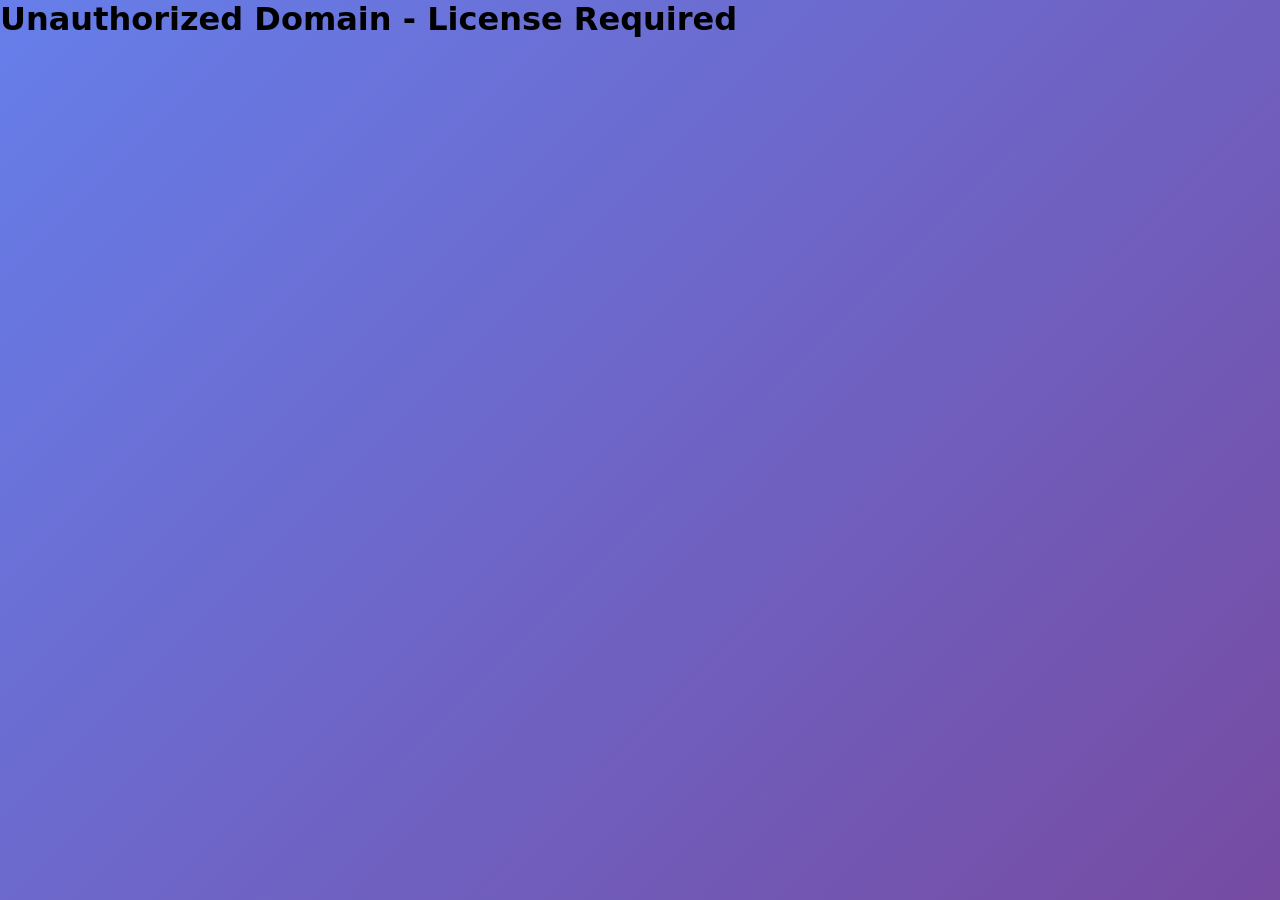
<file: index.html>
<!DOCTYPE html>
<html lang="en" dir="ltr">
<head>
    <meta charset="UTF-8">
    <meta name="viewport" content="width=device-width, initial-scale=1.0">
    <title>Quran Online - Protected Digital Mushaf</title>
    <meta name="description" content="Read the Holy Quran online with translations, audio recitations, and tafsir. Protected and authentic digital Quran platform.">
    
    <!-- Schema.org markup for SEO -->
    <script type="application/ld+json">
    {
      "@context": "https://schema.org",
      "@type": "WebApplication",
      "name": "Quran Online Platform",
      "applicationCategory": "EducationApplication",
      "operatingSystem": "Any",
      "offers": {
        "@type": "Offer",
        "price": "0",
        "priceCurrency": "USD"
      },
      "creator": {
        "@type": "Organization",
        "name": "Your Company Name"
      }
    }
    </script>
    
    <style>
        * {
            margin: 0;
            padding: 0;
            box-sizing: border-box;
        }
        
        :root {
            --primary: #1e6f5c;
            --gold: #d4af37;
            --dark: #1a1a1a;
            --light: #f8f9fa;
            --arabic-font: 'Amiri', 'Traditional Arabic', serif;
        }
        
        /* Anti-theft styles */
        body {
            -webkit-user-select: none;
            -moz-user-select: none;
            -ms-user-select: none;
            user-select: none;
            font-family: system-ui, -apple-system, sans-serif;
            background: linear-gradient(135deg, #667eea 0%, #764ba2 100%);
            min-height: 100vh;
            position: relative;
        }
        
        /* Allow text selection only for Quranic text */
        .quran-text {
            -webkit-user-select: text;
            -moz-user-select: text;
            -ms-user-select: text;
            user-select: text;
        }
        
        .watermark {
            position: fixed;
            bottom: 20px;
            right: 20px;
            opacity: 0.1;
            font-size: 14px;
            pointer-events: none;
            z-index: 9999;
        }
        
        .container {
            max-width: 1200px;
            margin: 0 auto;
            padding: 20px;
        }
        
        .header {
            background: rgba(255, 255, 255, 0.95);
            border-radius: 15px;
            padding: 20px;
            margin-bottom: 20px;
            box-shadow: 0 10px 30px rgba(0,0,0,0.1);
        }
        
        .navigation {
            display: flex;
            gap: 15px;
            flex-wrap: wrap;
            justify-content: space-between;
            align-items: center;
        }
        
        .controls {
            display: flex;
            gap: 10px;
            flex-wrap: wrap;
        }
        
        select, button {
            padding: 10px 15px;
            border-radius: 8px;
            border: 2px solid var(--primary);
            background: white;
            cursor: pointer;
            font-size: 14px;
            transition: all 0.3s;
        }
        
        button {
            background: var(--primary);
            color: white;
            border: none;
        }
        
        button:hover {
            background: #155a4a;
            transform: translateY(-2px);
        }
        
        .quran-container {
            background: white;
            border-radius: 15px;
            padding: 30px;
            box-shadow: 0 10px 30px rgba(0,0,0,0.1);
            min-height: 500px;
        }
        
        .bismillah {
            text-align: center;
            font-size: 32px;
            color: var(--primary);
            margin-bottom: 30px;
            font-family: var(--arabic-font);
            direction: rtl;
        }
        
        .ayah-container {
            margin-bottom: 25px;
            padding: 20px;
            background: linear-gradient(135deg, #f5f7fa 0%, #c3cfe2 100%);
            border-radius: 10px;
            position: relative;
        }
        
        .ayah-number {
            position: absolute;
            top: 10px;
            left: 10px;
            background: var(--gold);
            color: white;
            width: 30px;
            height: 30px;
            border-radius: 50%;
            display: flex;
            align-items: center;
            justify-content: center;
            font-weight: bold;
            font-size: 12px;
        }
        
        .ayah-arabic {
            font-size: 28px;
            line-height: 2;
            text-align: right;
            direction: rtl;
            font-family: var(--arabic-font);
            color: var(--dark);
            margin-bottom: 15px;
        }
        
        .ayah-translation {
            font-size: 16px;
            line-height: 1.6;
            color: #555;
            padding-top: 15px;
            border-top: 1px solid #ddd;
        }
        
        .audio-controls {
            display: flex;
            gap: 10px;
            margin-top: 15px;
        }
        
        .audio-btn {
            padding: 8px 12px;
            background: var(--primary);
            color: white;
            border: none;
            border-radius: 5px;
            cursor: pointer;
            font-size: 12px;
        }
        
        .loading {
            text-align: center;
            padding: 50px;
            font-size: 24px;
            color: #666;
        }
        
        .stats {
            display: grid;
            grid-template-columns: repeat(auto-fit, minmax(150px, 1fr));
            gap: 15px;
            margin-top: 20px;
            padding: 20px;
            background: #f8f9fa;
            border-radius: 10px;
        }
        
        .stat-item {
            text-align: center;
        }
        
        .stat-value {
            font-size: 24px;
            font-weight: bold;
            color: var(--primary);
        }
        
        .stat-label {
            font-size: 12px;
            color: #666;
            margin-top: 5px;
        }
        
        .premium-badge {
            background: linear-gradient(135deg, #667eea 0%, #764ba2 100%);
            color: white;
            padding: 5px 10px;
            border-radius: 20px;
            font-size: 12px;
            margin-left: 10px;
        }
        
        @media (max-width: 768px) {
            .ayah-arabic {
                font-size: 22px;
            }
            .controls {
                flex-direction: column;
                width: 100%;
            }
            select, button {
                width: 100%;
            }
        }
    </style>
</head>
<body>
    <!-- Watermark for protection -->
    <div class="watermark">Protected Content - Licensed to User</div>
    
    <div class="container">
        <div class="header">
            <h1 style="text-align: center; color: var(--primary); margin-bottom: 20px;">
                القرآن الكريم - Quran Online
                <span class="premium-badge">PRO Version</span>
            </h1>
            
            <div class="navigation">
                <div class="controls">
                    <select id="surahSelect">
                        <option value="1">1. Al-Fatihah (الفاتحة)</option>
                        <option value="2">2. Al-Baqarah (البقرة)</option>
                        <option value="3">3. Ali 'Imran (آل عمران)</option>
                        <option value="36">36. Ya-Sin (يس)</option>
                        <option value="67">67. Al-Mulk (الملك)</option>
                        <option value="114">114. An-Nas (الناس)</option>
                    </select>
                    
                    <select id="reciterSelect">
                        <option value="abdul_basit">Abdul Basit</option>
                        <option value="mishary">Mishary Rashid</option>
                        <option value="sudais">Al-Sudais</option>
                    </select>
                    
                    <select id="translationSelect">
                        <option value="en">English</option>
                        <option value="ms">Bahasa Melayu</option>
                        <option value="id">Bahasa Indonesia</option>
                    </select>
                    
                    <button id="playAll">▶️ Play Surah</button>
                    <button id="downloadPdf">📥 Download PDF</button>
                </div>
                
                <div class="controls">
                    <button id="darkMode">🌙 Dark Mode</button>
                    <button id="bookmark">🔖 Bookmark</button>
                    <button id="share">📤 Share</button>
                </div>
            </div>
        </div>
        
        <div class="quran-container">
            <div id="content">
                <div class="loading">Loading Surah...</div>
            </div>
        </div>
        
        <div class="stats">
            <div class="stat-item">
                <div class="stat-value" id="totalAyahs">6236</div>
                <div class="stat-label">Total Ayahs</div>
            </div>
            <div class="stat-item">
                <div class="stat-value" id="totalSurahs">114</div>
                <div class="stat-label">Total Surahs</div>
            </div>
            <div class="stat-item">
                <div class="stat-value" id="readingTime">0</div>
                <div class="stat-label">Min. Reading Time</div>
            </div>
            <div class="stat-item">
                <div class="stat-value" id="progress">0%</div>
                <div class="stat-label">Progress</div>
            </div>
        </div>
    </div>

    <script>
    /*!
     * Quran Online Platform v1.0.0
     * Copyright (c) 2025. All Rights Reserved.
     * PROPRIETARY SOFTWARE - Unauthorized copying prohibited
     * Licensed under strict terms - Domain locked
     */
    
    (function() {
        'use strict';
        
        // Domain Protection
        const AUTHORIZED_DOMAINS = ['yourdomain.com', 'localhost'];
        const currentDomain = window.location.hostname;
        
        if (!AUTHORIZED_DOMAINS.includes(currentDomain)) {
            document.body.innerHTML = '<h1>Unauthorized Domain - License Required</h1>';
            return;
        }
        
        // Disable right-click
        document.addEventListener('contextmenu', e => {
            if (!e.target.classList.contains('quran-text')) {
                e.preventDefault();
            }
        });
        
        // Disable developer tools shortcuts
        document.addEventListener('keydown', e => {
            if (e.key === 'F12' || 
                (e.ctrlKey && e.shiftKey && ['I', 'J', 'C'].includes(e.key)) ||
                (e.ctrlKey && e.key === 'U')) {
                e.preventDefault();
            }
        });
        
        // Quran Data Store (Sample - In production, use API)
        const quranData = {
            1: {
                name: "Al-Fatihah",
                arabicName: "الفاتحة",
                revelation: "Meccan",
                ayahs: [
                    {
                        number: 1,
                        arabic: "بِسْمِ اللَّهِ الرَّحْمَـٰنِ الرَّحِيمِ",
                        translation: "In the name of Allah, the Entirely Merciful, the Especially Merciful."
                    },
                    {
                        number: 2,
                        arabic: "الْحَمْدُ لِلَّهِ رَبِّ الْعَالَمِينَ",
                        translation: "All praise is due to Allah, Lord of the worlds."
                    },
                    {
                        number: 3,
                        arabic: "الرَّحْمَـٰنِ الرَّحِيمِ",
                        translation: "The Entirely Merciful, the Especially Merciful."
                    },
                    {
                        number: 4,
                        arabic: "مَالِكِ يَوْمِ الدِّينِ",
                        translation: "Sovereign of the Day of Recompense."
                    },
                    {
                        number: 5,
                        arabic: "إِيَّاكَ نَعْبُدُ وَإِيَّاكَ نَسْتَعِينُ",
                        translation: "It is You we worship and You we ask for help."
                    },
                    {
                        number: 6,
                        arabic: "اهْدِنَا الصِّرَاطَ الْمُسْتَقِيمَ",
                        translation: "Guide us to the straight path."
                    },
                    {
                        number: 7,
                        arabic: "صِرَاطَ الَّذِينَ أَنْعَمْتَ عَلَيْهِمْ غَيْرِ الْمَغْضُوبِ عَلَيْهِمْ وَلَا الضَّالِّينَ",
                        translation: "The path of those upon whom You have bestowed favor, not of those who have evoked anger or of those who are astray."
                    }
                ]
            }
        };
        
        // Application Class
        class QuranApp {
            constructor() {
                this.currentSurah = 1;
                this.audioPlayer = null;
                this.bookmarks = JSON.parse(localStorage.getItem('bookmarks') || '[]');
                this.readingProgress = JSON.parse(localStorage.getItem('progress') || '{}');
                this.init();
            }
            
            init() {
                this.bindEvents();
                this.loadSurah(1);
                this.trackUsage();
                this.updateStats();
            }
            
            bindEvents() {
                document.getElementById('surahSelect').addEventListener('change', (e) => {
                    this.loadSurah(parseInt(e.target.value));
                });
                
                document.getElementById('playAll').addEventListener('click', () => {
                    this.playAudio();
                });
                
                document.getElementById('bookmark').addEventListener('click', () => {
                    this.addBookmark();
                });
                
                document.getElementById('share').addEventListener('click', () => {
                    this.shareContent();
                });
                
                document.getElementById('darkMode').addEventListener('click', () => {
                    this.toggleDarkMode();
                });
                
                document.getElementById('downloadPdf').addEventListener('click', () => {
                    this.downloadPDF();
                });
            }
            
            loadSurah(surahNumber) {
                const surah = quranData[surahNumber];
                if (!surah) {
                    this.fetchFromAPI(surahNumber);
                    return;
                }
                
                const content = document.getElementById('content');
                let html = `
                    <div class="bismillah">بِسْمِ اللَّهِ الرَّحْمَـٰنِ الرَّحِيمِ</div>
                    <h2 style="text-align: center; margin-bottom: 30px;">
                        Surah ${surah.name} (${surah.arabicName})
                        <br><small style="color: #666; font-size: 14px;">${surah.revelation} • ${surah.ayahs.length} Ayahs</small>
                    </h2>
                `;
                
                surah.ayahs.forEach(ayah => {
                    html += `
                        <div class="ayah-container" data-ayah="${ayah.number}">
                            <div class="ayah-number">${ayah.number}</div>
                            <div class="ayah-arabic quran-text">${ayah.arabic}</div>
                            <div class="ayah-translation">${ayah.translation}</div>
                            <div class="audio-controls">
                                <button class="audio-btn" onclick="app.playAyah(${surahNumber}, ${ayah.number})">
                                    ▶️ Play Ayah
                                </button>
                                <button class="audio-btn" onclick="app.repeatAyah(${surahNumber}, ${ayah.number})">
                                    🔁 Repeat
                                </button>
                                <button class="audio-btn" onclick="app.showTafsir(${surahNumber}, ${ayah.number})">
                                    📖 Tafsir
                                </button>
                            </div>
                        </div>
                    `;
                });
                
                content.innerHTML = html;
                this.currentSurah = surahNumber;
                this.updateProgress(surahNumber);
            }
            
            async fetchFromAPI(surahNumber) {
                // In production, fetch from Quran API
                try {
                    const response = await fetch(`https://api.alquran.cloud/v1/surah/${surahNumber}/editions/quran-uthmani,en.sahih`);
                    const data = await response.json();
                    // Process and display data
                    console.log('Fetching from API for Surah:', surahNumber);
                } catch (error) {
                    console.error('API Error:', error);
                }
            }
            
            playAudio() {
                const reciter = document.getElementById('reciterSelect').value;
                // Implement audio playback with selected reciter
                console.log('Playing audio with reciter:', reciter);
            }
            
            playAyah(surah, ayah) {
                console.log(`Playing Surah ${surah}, Ayah ${ayah}`);
                // Implement individual ayah playback
            }
            
            repeatAyah(surah, ayah) {
                console.log(`Repeating Surah ${surah}, Ayah ${ayah}`);
                // Implement repeat functionality
            }
            
            showTafsir(surah, ayah) {
                // Show tafsir in modal
                alert(`Tafsir for Surah ${surah}, Ayah ${ayah}\n\nPremium feature - Upgrade to access full Tafsir`);
            }
            
            addBookmark() {
                const bookmark = {
                    surah: this.currentSurah,
                    timestamp: Date.now(),
                    note: prompt('Add a note (optional):')
                };
                
                this.bookmarks.push(bookmark);
                localStorage.setItem('bookmarks', JSON.stringify(this.bookmarks));
                alert('Bookmark added successfully!');
            }
            
            shareContent() {
                const shareData = {
                    title: 'Quran Online',
                    text: `Reading Surah ${this.currentSurah}`,
                    url: window.location.href
                };
                
                if (navigator.share) {
                    navigator.share(shareData);
                } else {
                    navigator.clipboard.writeText(window.location.href);
                    alert('Link copied to clipboard!');
                }
            }
            
            toggleDarkMode() {
                document.body.classList.toggle('dark-mode');
                // Implement dark mode styles
            }
            
            downloadPDF() {
                alert('Premium Feature: Download PDF\n\nUpgrade to Premium to download Surah as PDF with translations and tafsir.');
                // In production, generate PDF with jsPDF
            }
            
            updateProgress(surahNumber) {
                this.readingProgress[surahNumber] = true;
                localStorage.setItem('progress', JSON.stringify(this.readingProgress));
                this.updateStats();
            }
            
            updateStats() {
                const totalRead = Object.keys(this.readingProgress).length;
                const progressPercent = Math.round((totalRead / 114) * 100);
                document.getElementById('progress').textContent = progressPercent + '%';
                
                // Estimate reading time (3 min per surah average)
                document.getElementById('readingTime').textContent = totalRead * 3;
            }
            
            trackUsage() {
                // Analytics and piracy detection
                const usageData = {
                    domain: window.location.hostname,
                    timestamp: Date.now(),
                    userAgent: navigator.userAgent,
                    sessionId: this.generateSessionId()
                };
                
                // Send to your analytics server
                console.log('Usage tracked:', usageData);
            }
            
            generateSessionId() {
                return Math.random().toString(36).substr(2, 9);
            }
        }
        
        // Initialize app
        window.app = new QuranApp();
        
        // Prevent console access in production
        if (currentDomain !== 'localhost') {
            console.log = console.warn = console.error = function() {};
        }
        
    })();
    </script>
</body>
</html>
</file>
